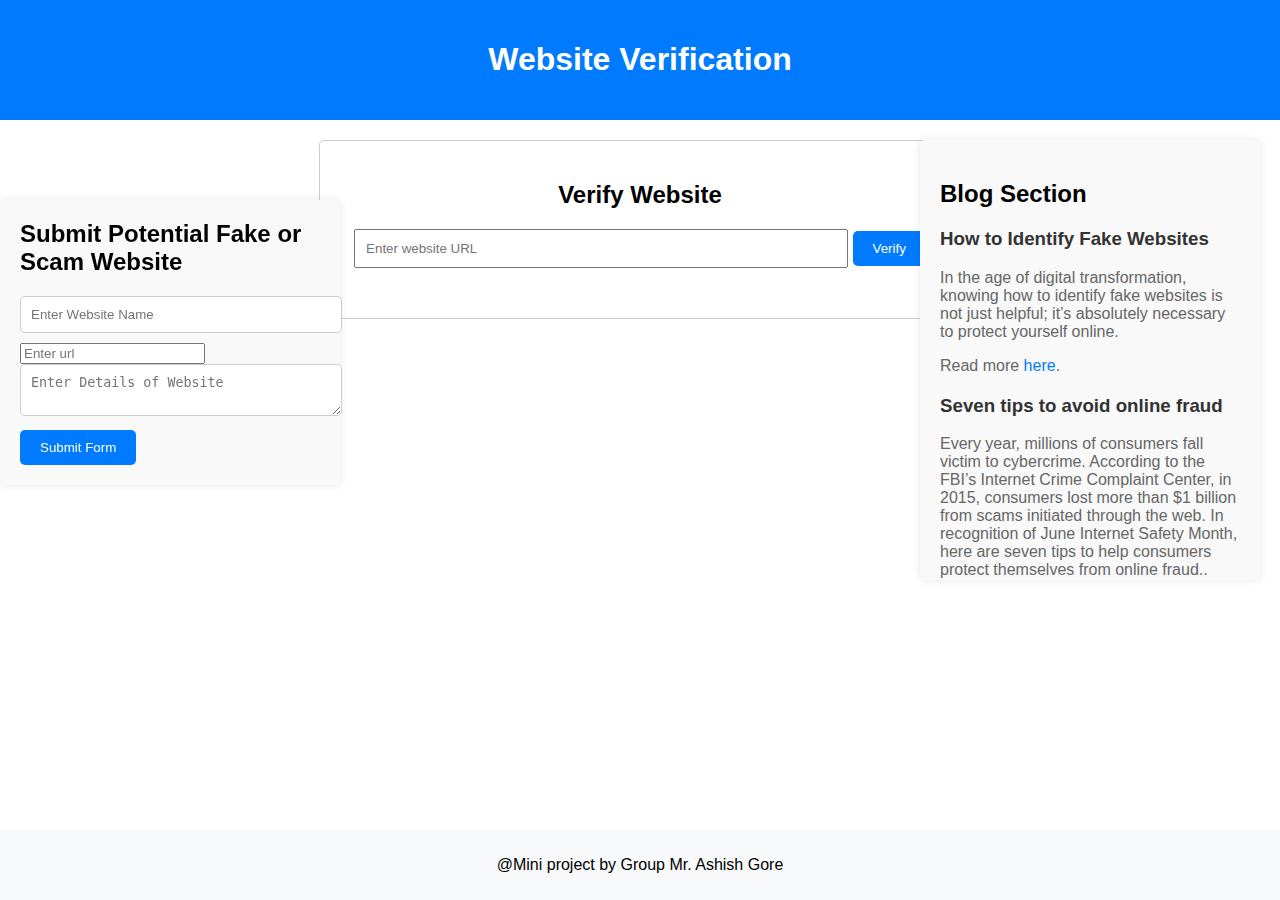
<file: index.html>
<!DOCTYPE html>
<html lang="en">

<head>
  <meta charset="UTF-8">
  <meta name="viewport" content="width=device-width, initial-scale=1.0">
  <title>Website Verification</title>
  <link rel="stylesheet" href="styles.css">
  <style>
    #blogSection {
    position: relative;
    margin-top: 20px;
    padding: 20px;
    background-color: #f9f9f9;
    border-radius: 5px;
    box-shadow: 0 0 10px rgba(0, 0, 0, 0.1);
    max-height: 400px; /* Set maximum height for scrolling */
    overflow-y: auto; /* Enable vertical scrolling */
  }
  

    .blog {
      margin-bottom: 20px;
    }

    .blog h3 {
      color: #333;
      margin-top: 0;
    }

    .blog p {
      color: #666;
    }

    .blog a {
      color: #007bff;
      text-decoration: none;
    }

    .blog a:hover {
      text-decoration: underline;
    }

    /* Responsive Styling */
    @media screen and (min-width: 768px) {
      #blogSection {
        position: fixed;
        top: 120px;
        /* Adjusted top position */
        right: 20px;
        width: 300px;
        /* Adjust width as needed */
      }
    }

    /* CSS for Form Section */
    .form-container {
      background-color: #f9f9f9;
      border-radius: 5px;
      padding: 20px;
      box-shadow: 0 0 10px rgba(0, 0, 0, 0.1);
      margin-top: 20px;
    }

    .form-container h2 {
      margin-top: 0;
    }

    .form-container form {
      margin-top: 20px;
    }

    .form-container input[type="text"],
    .form-container input[type="email"],
    .form-container textarea {
      width: 100%;
      padding: 10px;
      margin-bottom: 10px;
      border-radius: 5px;
      border: 1px solid #ccc;
    }

    .form-container button {
      background-color: #007bff;
      color: #fff;
      border: none;
      border-radius: 5px;
      padding: 10px 20px;
      cursor: pointer;
      display: block;
      /* Ensure button is displayed as a block element */
      width: 100%;
      /* Make button full width */
    }

    .form-container button:hover {
      background-color: #0056b3;
    }

    /* Responsive Styling for Form Container */
    @media screen and (min-width: 768px) {
      .form-container {
        width: 300px;
        position: fixed;
        top: 180px;
        /* Adjusted top position */
        /* right: 20px; */
      }

      .form-container button {
        width: auto;
        /* Reset button width for larger screens */
      }
    }
  </style>
</head>

<body>
  <header>
    <h1>Website Verification</h1>
  </header>
  <div class="container">
    <div id="verificationSection">
      <h2>Verify Website</h2>
      <form onsubmit="verifyWebsite(); return false;">
        <input type="text" id="urlInput" placeholder="Enter website URL">
        <button type="submit">Verify</button>
        <div id="verificationResult"></div>
      </form>
      <img src="loading.gif" class="loading-gif" id="loadingGif" style="display: none;" alt="Loading">
      <img src="success.gif" class="success-gif" id="successGif" style="display: none;" alt="Success">
      <img src="failed.gif" class="failed-gif" id="failedGif" style="display: none;" alt="Failed">
    </div>
  </div>
  <footer>
    <p>@Mini project by Group Mr. Ashish Gore</p>
  </footer>

  <div id="blogSection">
    <h2>Blog Section</h2>
    <div class="blog">
      <h3>How to Identify Fake Websites</h3>
      <p>In the age of digital transformation, knowing how to identify fake websites is not just helpful; it’s
        absolutely necessary to protect yourself online. </p>
      <p>Read more <a href="https://www.digicert.com/blog/how-to-identify-fake-websites">here</a>.</p>
    </div>
    <div class="blog">
      <h3>Seven tips to avoid online fraud</h3>
      <p>Every year, millions of consumers fall victim to cybercrime. According to the FBI’s Internet Crime Complaint
        Center, in 2015, consumers lost more than $1 billion from scams initiated through the web. In recognition of
        June Internet Safety Month, here are seven tips to help consumers protect themselves from online fraud..</p>
      <p>Read more <a href="https://www.centralbank.net/personal/security/security-news/seven-tips-to-avoid-online-fraud/">here</a>.</p>
    </div>
    <div class="blog">
      <h3>The Importance of Secure Websites</h3>
      <p>Sed eget est nec odio faucibus dignissim. Proin in finibus justo. Vivamus tincidunt vehicula tellus, nec
        efficitur ante cursus ac.</p>
      <p>Read more <a href="#">here</a>.</p>
    </div>
  </div>

  <!-- Form Section -->

  <div class="form-container">
    <h2>Submit Potential Fake or Scam Website</h2>

    <form action="https://api.web3forms.com/submit" method="POST">

      <!-- Replace with your Access Key -->
      <input type="hidden" name="access_key" value="3dfe1b8b-7842-47a4-b008-e9a7e08e0af9">

      <!-- Form Inputs. Each input must have a name="" attribute -->
      <input type="text" name="name" placeholder="Enter Website Name" required>
      <input type="url" name="url" placeholder="Enter url" required>
      <textarea name="message" placeholder="Enter Details of Website" required></textarea>

      <!-- hCaptcha Spam Protection -->
      <div class="h-captcha" data-captcha="true"></div>

      <button type="submit">Submit Form</button>

    </form>
  </div>
  <script src="https://web3forms.com/client/script.js" async defer></script>
  <script src="script.js"></script>
</body>

</html>
</file>
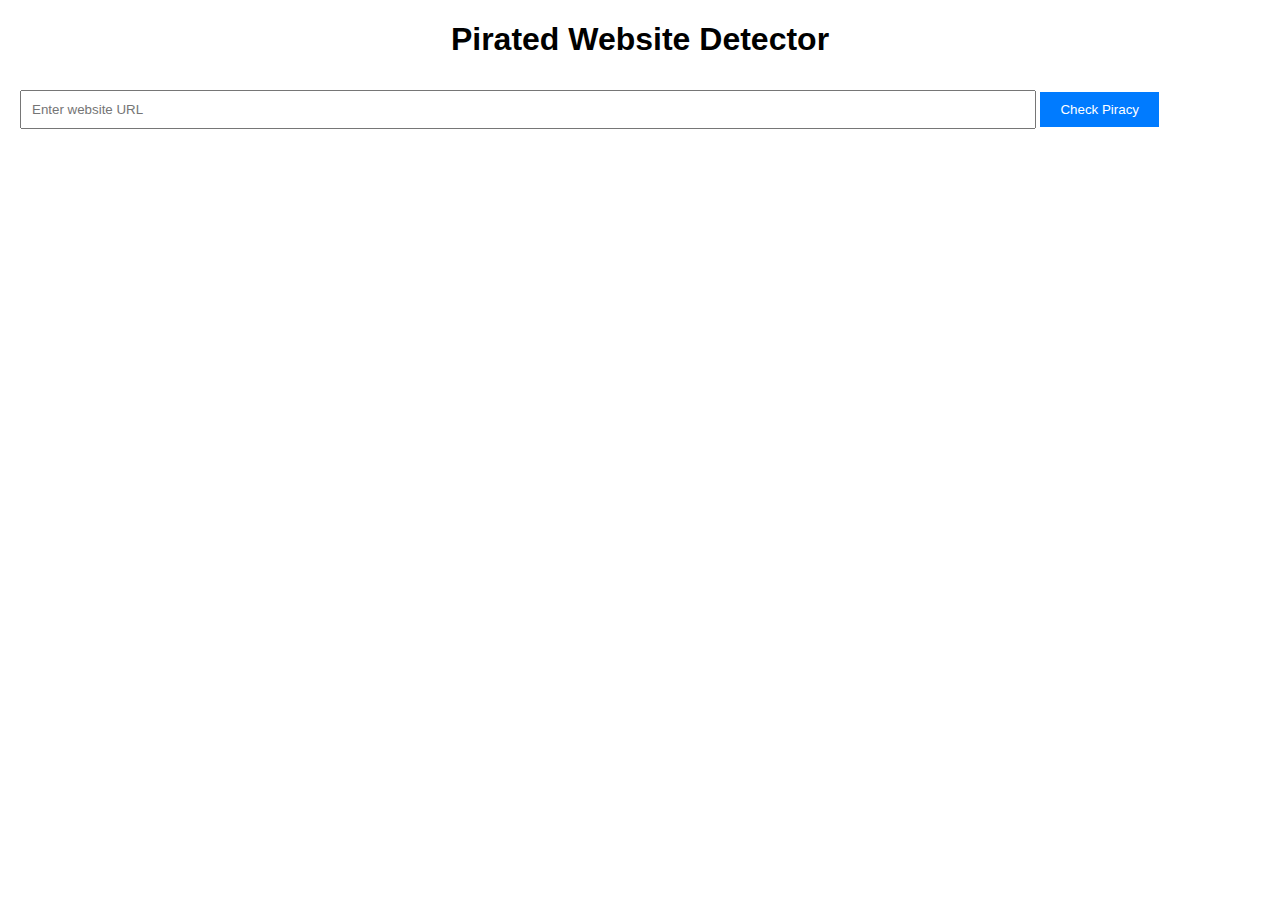
<file: project2/Index.html>
<!DOCTYPE html>
<html lang="en">
<head>
    <meta charset="UTF-8">
    <meta name="viewport" content="width=device-width, initial-scale=1.0">
    <title>Pirated Website Detector</title>
    <link rel="stylesheet" href="styles.css">
</head>
<body>
    <h1>Pirated Website Detector</h1>
    <input type="text" id="websiteInput" placeholder="Enter website URL">
    <button onclick="checkPiracy()">Check Piracy</button>
    <p id="result"></p>

    <script src="script.js"></script>
</body>
</html>
</file>
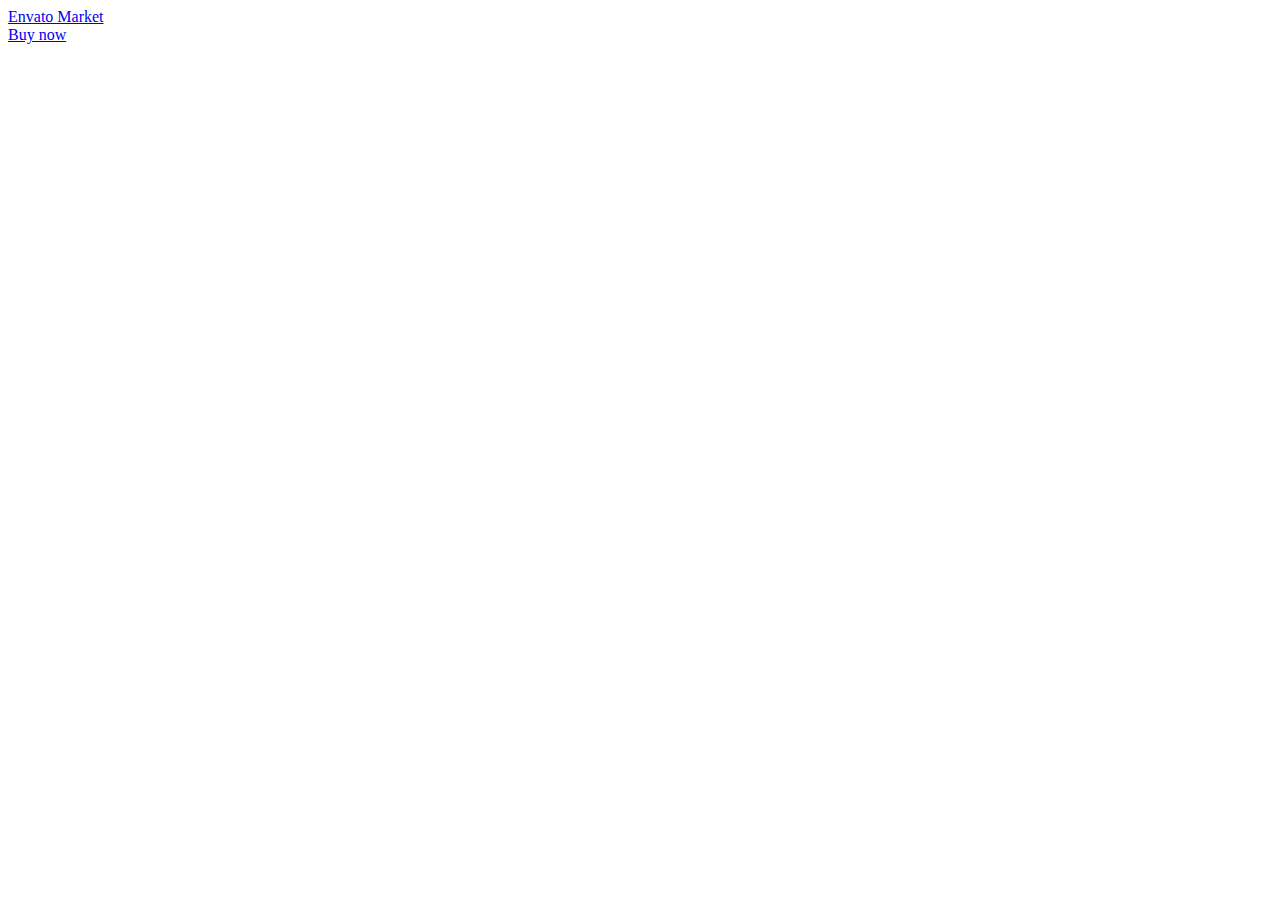
<file: blog.html>
<!doctype html>
<html lang="en" class="no-js">
  <head>
    <meta charset="utf-8">
    <link rel="dns-prefetch" href="//s3.envato.com" />
<link rel="preload" href="https://public-assets.envato-static.com/assets/generated_sprites/logos-20f56d7ae7a08da2c6698db678490c591ce302aedb1fcd05d3ad1e1484d3caf9.png" as="image" />
<link rel="preload" href="https://public-assets.envato-static.com/assets/generated_sprites/common-5af54247f3a645893af51456ee4c483f6530608e9c15ca4a8ac5a6e994d9a340.png" as="image" />

    <meta http-equiv="X-UA-Compatible" content="chrome=1">
    <title>Dex.AI - AI Writer &amp; Tech Startup Landing Page Template Preview - ThemeForest</title>
    <meta name="description" content="&amp;lt;p&amp;gt;&amp;lt;img src=&amp;quot;https://themedox.com/doc/offer_16.jpg&amp;quot; alt=&amp;quot;img&amp;quot;&amp;gt;&amp;lt...">
    <meta name="robots" content="noindex, nofollow" />
    <meta name="viewport" content="width=device-width, minimum-scale=1, maximum-scale=1" />
    <meta name="turbo-visit-control" content="reload">

    <link rel="stylesheet" media="all" href="https://public-assets.envato-static.com/assets/market/core/index-68be077d5fd32ca1dda2995fcb764cc5dc30c8717e7ea92e7fc87fcd67f10caa.css" />
    <link rel="stylesheet" media="all" href="https://public-assets.envato-static.com/assets/market/pages/preview/index-c20c294967c4ed0be90d33e130e591a57859fccaebd0a19bf00bf499d001afc3.css" />

      <link rel="apple-touch-icon-precomposed" type="image/x-icon" href="https://public-assets.envato-static.com/icons/themeforest.net/apple-touch-icon-72x72-precomposed.png" sizes="72x72" />
  <link rel="apple-touch-icon-precomposed" type="image/x-icon" href="https://public-assets.envato-static.com/icons/themeforest.net/apple-touch-icon-114x114-precomposed.png" sizes="114x114" />
  <link rel="apple-touch-icon-precomposed" type="image/x-icon" href="https://public-assets.envato-static.com/icons/themeforest.net/apple-touch-icon-144x144-precomposed.png" sizes="144x144" />
<link rel="apple-touch-icon-precomposed" type="image/x-icon" href="https://public-assets.envato-static.com/icons/themeforest.net/apple-touch-icon-precomposed.png" />

    <script src="https://public-assets.envato-static.com/assets/market/pages/full_screen_preview/index-28455ca562564b567ea037458f244228964ac43940650c891c63c280e6b97fa6.js" nonce="XM8fWh8uQJLByaHXGdKoLw=="></script>

    <script nonce="XM8fWh8uQJLByaHXGdKoLw==">
//<![CDATA[
      //function to fix height of iframe!
      var calcHeight = function() {
        var headerDimensions = $('.preview__header').height();
        $('.full-screen-preview__frame').height($(window).height() - headerDimensions);
      }

      $(document).ready(function() {
        calcHeight();
      });

      $(window).resize(function() {
        calcHeight();
      }).load(function() {
        calcHeight();
      });

//]]>
</script>
    
  </head>
  <body class="full-screen-preview">
    <div class="preview__header" data-view="ctaHeader" data-item-id="45497079">
  <div class="preview__envato-logo">
    <a class="header-envato_market" href="https://themeforest.net/item/dexai-ai-writer-tech-startup-landing-page-template/45497079">Envato Market</a>
  </div>

  <div id="js-preview__actions" class="preview__actions">
  <div class="preview__action--buy">
    <a class="header-buy-now e-btn--3d -color-primary" href="https://themeforest.net/checkout/from_item/45497079?license=regular&amp;support=bundle_6month">Buy now</a>
  </div>
</div>
</div>
<iframe class="full-screen-preview__frame" src="https://themeadapt.com/tf/dexai/" name="preview-frame" frameborder="0" noresize="noresize" data-view="fullScreenPreview" allow="geolocation 'self'; autoplay 'self'">
</iframe>


    <script nonce="XM8fWh8uQJLByaHXGdKoLw==">
//<![CDATA[
      $(function(){viewloader.execute(Views);});

//]]>
</script>
    
<div id="affiliate-tracker" class="is-hidden" data-view="affiliatesTracker" data-cookiebot-enabled="true"></div>

      <script src="https://consent.cookiebot.com/uc.js" data-cbid="4a6af4ea-f614-41d8-b0a9-8bb6d7fe4799" async="async" id="Cookiebot" nonce="XM8fWh8uQJLByaHXGdKoLw=="></script>


  <script src="https://public-assets.envato-static.com/assets/market/core/standard_measurements-3bc54d0cbac28acaf9e49915490168f52bb9b8bea5d35f6edabb67a686a83af4.js" nonce="XM8fWh8uQJLByaHXGdKoLw=="></script>

<script nonce="XM8fWh8uQJLByaHXGdKoLw==">
//<![CDATA[
  var ACCOUNTS = ["m"];
  window.ga=window.ga||function(){(ga.q=ga.q||[]).push(arguments)};ga.l=+new Date;

    var consentCookie = getCookie('CookieConsent');

    if (consentCookie) {
      var hasConsent = Market.Helpers.CookieConsent.given('statistics');

      if (hasConsent) {
        setupGoogleAnalytics();
        loadGoogleAnalytics();
        loadClickTracker();
        loadLinkingForAllAccounts();
      }
    } else {
      setupGoogleAnalytics();
      loadGoogleAnalytics();
      loadClickTracker();
      loadLinkingForAllAccounts();
    }

    window.addEventListener('CookiebotOnAccept', handleCookiebotAcceptDeclineEvent, false);
    window.addEventListener('CookiebotOnDecline', handleCookiebotAcceptDeclineEvent, false);
  removeOldExperimentCookies();
  trimGacUaCookies();
  trimGaSessionCookies();

  function removeOldExperimentCookies() {
    let cookies = document.cookie.split('; ');
    for (let i in cookies) {
      let [cookieName, cookieVal] = cookies[i].split('=', 2);
      if (cookieName.startsWith('market_experiment_')) {
        $.removeCookie(cookieName, { path: '/', domain: '.' + window.location.host });
      }
    }
  }

  function trimGacUaCookies() {
    // Trim the list of gac cookies and only leave the most recent ones. This
    // prevents rejecting the request later on when the cookie size grows larger
    // than nginx buffers.
    let maxCookies = 15;
    var gacCookies = [];

    let cookies = document.cookie.split('; ');
    for (let i in cookies) {
      let [cookieName, cookieVal] = cookies[i].split('=', 2);
      if (cookieName.startsWith('_gac_UA')) {
        gacCookies.push([cookieName, cookieVal]);
      }
    }

    if (gacCookies.length <= maxCookies)
      return;

    gacCookies.sort((a, b) => { return (a[1] > b[1] ? -1 : 1); });

    for (let i in gacCookies) {
      if (i < maxCookies) continue;
      $.removeCookie(gacCookies[i][0], { path: '/', domain: '.' + window.location.host });
    }
  }

  function trimGaSessionCookies() {
    // Trim the list of ga session cookies and only leave the most recent ones. This
    // prevents rejecting the request later on when the cookie size grows larger
    // than nginx buffers.
    let maxCookies = 15;
    var gaCookies = [];

    let cookies = document.cookie.split('; ');
    for (let i in cookies) {
      let [cookieName, cookieVal] = cookies[i].split('=', 2);
      if (cookieName.startsWith('_ga_')) {
        gaCookies.push([cookieName, cookieVal]);
      }
    }

    if (gaCookies.length <= maxCookies)
      return;

    gaCookies.sort((a, b) => { return (a[1] > b[1] ? -1 : 1); });

    for (let i in gaCookies) {
      if (i < maxCookies) continue;
      $.removeCookie(gaCookies[i][0], { path: '/', domain: '.' + window.location.host });
    }
  }

  function handleCookiebotAcceptDeclineEvent() {
    if (Cookiebot.consent.statistics) {
      if (!(window.ga && ga.create)) {
        setupGoogleAnalytics();
        loadGoogleAnalytics();
        loadClickTracker();
        loadLinkingForAllAccounts();
      }
    } else {
      unloadGoogleAnalytics()
    }

    if (!consentToExperimentsEnrollmentGiven()) {
      unenrollFromExperiments();
    }
  }

  function getCookie(name) {
    var name = name + "=";
    var decodedCookie = decodeURIComponent(document.cookie);
    var cookieContent = decodedCookie.split(';');

    for(var i = 0; i <cookieContent.length; i++) {
      var c = cookieContent[i];

      while (c.charAt(0) == ' ') {
        c = c.substring(1);
      }

      if (c.indexOf(name) == 0) {
        return c.substring(name.length, c.length);
      }
    }

    return false;
  }

  function delete_cookie_by_name(name) {
    document.cookie = name + "=; expires=Thu, 01 Jan 1970 00:00:00 UTC; path=/;";
  }

  function unloadGoogleAnalytics() {
    var payload = {"name":"m","allowLinker":true};
    var accountId = "UA-11834194-7";

    // Set the GA User Opt-out flag
    window['ga-disable-'+accountId] = true;

    // Do not explicitly make any further calls to ga()
    ga(payload.name+".remove");

    // Delete any existing GA cookies (_ga, _gat & _gaid) and GA Client ID from localStorage
    delete_cookie_by_name('_ga');
    delete_cookie_by_name('_gat');
    delete_cookie_by_name('_gid');

    // Delete LocalStorage Entries
    if (Market.Helpers.GaLsUtils.localStorageAvailable()) {
      var clientId = Market.Helpers.GaLsUtils.getClientId();

      if (!clientId) {
        return;
      }

      Market.Helpers.GaLsUtils.removeClientId();
    }

    // Do not transmit the Client ID to other sites upon navigation (i.e. autoLink)
  }

  function domLoaded() {
    return new Promise(resolve => {
      if (
        document.readyState === 'interactive' ||
        document.readyState === 'complete'
      ) {
        resolve()
      } else {
        document.addEventListener(
          'DOMContentLoaded',
          () => {
            resolve()
          },
          {
            capture: true,
            once: true,
            passive: true
          }
        )
      }
    })
  }

  function consentToExperimentsEnrollmentGiven () {
    return Market.Helpers.CookieConsent.given('preferences') && Market.Helpers.CookieConsent.given('statistics');
  }

  function unenrollFromExperiments() {
    var experimentCookieNames = [
      'market_experiments',
      'mk_ex',
      'meqc',
      'meqc2',
      'meqc3'
    ]

    var deletedCookies = [];

    _.each(experimentCookieNames, function(cookieName) {
      if ($.cookie(cookieName)) {
        $.removeCookie(cookieName, { path: '/', domain: '.' + window.location.host });
        deletedCookies.push(cookieName);
      }
    });
    for (var i = 0; i < ACCOUNTS.length; i++) {
      var t = ACCOUNTS[i];
      if(deletedCookies.length > 0) {
        ga(t+'.set', "exp", null);
        ga(t+'.set', "dimension21", null);
        ga(t+'.set', "dimension22", null);
      }
    }
  }

  function setExperimentEnrollments(experimentEnrolmentsDataString) {
    for (var i = 0; i < ACCOUNTS.length; i++) {
      var t = ACCOUNTS[i];
      var cookieValue = $.cookie('mk_ex');
      if (cookieValue && cookieValue.replace(/\*/g, '!') === experimentEnrolmentsDataString) {
        ga(t+'.set', "exp", experimentEnrolmentsDataString);
        ga(t+'.set', "dimension21", experimentEnrolmentsDataString);
        ga(t+'.set', "dimension22", experimentEnrolmentsDataString);
      } else {
        ga(t+'.set', "exp", null);
        ga(t+'.set', "dimension21", null);
        ga(t+'.set', "dimension22", null);
      }
    }
  }

  function loadLinkingForAllAccounts() {
    domLoaded().then(() => {
      window._envGaTrackerNames = ACCOUNTS;

      for (var i = 0; i < ACCOUNTS.length; i++) {
        var t = ACCOUNTS[i];

        ga(t+'.require', 'linker');

        ga(t+'.require', 'linkid', 'linkid.js');
      };

      document.body.addEventListener('click', function(event) {
        decorateLink(event);
      });
      document.body.addEventListener('contextmenu', function(event) {
        // Aside from a normal click, we need to handle the variety of ways users
        // can open a link in a new tab
        // Right click to open context menu
        decorateLink(event);
      });
      document.body.addEventListener('mousedown', function(event) {
        // Aside from a normal click, we need to handle the variety of ways users
        // can open a link in a new tab
        // Middle mouse button click
        if (event.button === 1) {
          decorateLink(event);
        }
      });
    });
  }

  function decorateLink(event) {

    window._envGaTrackerNames = ACCOUNTS;

    var currentTarget = jQuery(event.target);
    var link = currentTarget.closest('a')[0];
    var ourDomains = ["audiojungle.net","themeforest.net","videohive.net","graphicriver.net","3docean.net","codecanyon.net","photodune.net","market.styleguide.envato.com","elements.envato.com","build.envatohostedservices.com","author.envato.com","tutsplus.com","sites.envato.com","account.envato.com","forums.envato.com"];
    var filteredDomains = ourDomains.filter(function(domain) {
      return domain !== document.location.hostname;
    });

    for (var i = 0; i < ACCOUNTS.length; i++) {
      var t = ACCOUNTS[i];

      if (link && link.href) {
        if (filteredDomains.includes(link.hostname) || currentSiteLinkOpensInNewWindow(link)) {
          ga(t+'.linker:decorate', link)
        }
      }
    }
  }

  function currentSiteLinkOpensInNewWindow(link) {
    return document.location.hostname === link.hostname && link.target === '_blank';
  }

  function setupGoogleAnalytics() {
    (function () {
      var accountId = "UA-11834194-7";
      window['ga-disable-'+accountId] = false;

      var options = {"name":"m","allowLinker":true};

      if (Market.Helpers.GaLsUtils.localStorageAvailable()) {
        if (Market.Helpers.GaLsUtils.clientIdNotPresent()) {
          options.clientId = Market.Helpers.GaLsUtils.retrieveClientId();
        }

        ga("create", accountId, options);
        ga(function() {
          var tracker = ga.getByName(options.name);
          Market.Helpers.GaLsUtils.storeClientId(tracker.get('clientId'));
          for (var i = 0; i < ACCOUNTS.length; i++) {
            var t = ACCOUNTS[i];
            ga(t+'.set', 'dimension18', Market.Helpers.GaLsUtils.retrieveClientId())
          }
        })
      } else {
        ga("create", accountId, options);
      }

      window._envGaTrackerNames = ACCOUNTS;

      for (var i = 0; i < ACCOUNTS.length; i++) {
        var t = ACCOUNTS[i];

        ga(t+'.require', "GTM-5VPWWP");

        ga(t+'.require', 'ec');

        ga(t+'.require', 'displayfeatures');

        ga(t+'.set', 'dimension20', 'other')

        var itemPageIdMatch = window.location.pathname.match(/^\/item\/[a-z-]+\/(?:reviews\/)?(\d+)(?:\/comments|\/support)?$/);
        if (itemPageIdMatch) {
          // Fetch item ID from path
          var itemId = itemPageIdMatch[1];
          ga(t+'.set', 'dimension23', itemId);
        }



        if (!getCookie('CookieConsent') || consentToExperimentsEnrollmentGiven()) {
          var experimentEnrolmentsDataString = ""
          setExperimentEnrollments(experimentEnrolmentsDataString);
        }

          if ('') {
            ga(t+'.send', {
              hitType: 'pageview',
              page: ''
            });
          } else if ('') {
            // append the analytics_suffix to the page path so the flash alert/error type can be tracked
            var analyticsSuffix = $.trim('').replace(/([A-Z])/g, '$1').replace(/[-_\s]+/g, '-').toLowerCase();
            var url = new URL(window.location.pathname + window.location.search, 'https://localhost');
            url.pathname += '/' + analyticsSuffix;
            var tracking_path = url.pathname + url.search;
            ga(t+'.send', {
              hitType: 'pageview',
              page: tracking_path,
            });
          } else {
            ga(t+'.send', 'pageview');
          }
      }

      loadLinkingForAllAccounts()
    }());
  }

  function loadGoogleAnalytics() {
    (function () {

      var s=document.createElement('script');
      s.type='text/javascript';
      s.async=true;
        s.src='https://www.google-analytics.com/analytics.js';
      var x=document.getElementsByTagName('script')[0];
      x.parentNode.insertBefore(s,x);
    }());
  }

  function loadClickTracker() {
    $('body').click( function (e) {
      sendStandardEvent(e.target, { eventType: 'click' });
    });
  }

  

//]]>
</script>

  
<script nonce="XM8fWh8uQJLByaHXGdKoLw==">
//<![CDATA[

    if (typeof Cookiebot !== 'undefined' && Cookiebot.consent && Cookiebot.consent.statistics ) {
      enableGoogleAnalyticsLinkWrapper();
    } else {
      window.addEventListener('CookiebotOnAccept', function (e) {
        if (Cookiebot.consent.statistics) {
          enableGoogleAnalyticsLinkWrapper();
        }
      }, false);
    }

  function enableGoogleAnalyticsLinkWrapper() {
    // GA: universal analytics link wrapper
    (function(){
        window._envTrkrs = [["m", "UA-11834194-7"]];

        var debug = false;
        var MAX_RETRIES = 10;

        /*
           The script needs to wait until the Analytics script
           has been downloaded from Google before initializing
        */
        var waitForAnalytics = function(){
            this.count = this.count || 0;

            if (window.ga && ga.getByName) {
                e.init();
            } else {
                if (count < MAX_RETRIES) { setTimeout(waitForAnalytics, 250); }
                count++;
            }
        };

        var e = {
            _envArray: [],
            _envTrkrs: (window._envTrkrsCust && window._envTrkrsCust.length) ? window._envTrkrs.concat(window._envTrkrsCust) : window._envTrkrs,
            init: function() {
                for (var i=0; i < _envTrkrs.length; i++) {
                    var name = _envTrkrs[i][0];

                    if (!ga.getByName(name)) {
                        var accountId = _envTrkrs[i][1];

                        var options = {
                            name: name,
                            allowLinker: true,
                            cookieDomain: "auto",
                        };

                        if (Market.Helpers.GaLsUtils.localStorageAvailable()) {
                            if (Market.Helpers.GaLsUtils.clientIdNotPresent()) {
                                options.clientId = Market.Helpers.GaLsUtils.retrieveClientId();
                            }

                            ga("create", accountId, options);
                        } else {
                            ga("create", accountId, options);
                        }
                    }
                }

                document.addEventListener('DOMContentLoaded', function(){
                    e.wrapperInit();
                });

                if (debug) {console.log('Initiated');}
            },
            wrapperInit: function() {
                if (typeof window._envIsRunning != 'undefined' || window._envIsRunning == true) {
                    return
                }
                window._envIsRunning = true;

                if (document.addEventListener) {
                    document.addEventListener('click', function(event){
                        var target = event.target;
                        if (target && target.tagName === 'A') {
                            e._envLinksTracker(event);
                        }
                    });
                }
            },
            isInArray: function(e, t) {
                for (var n = 0; n < t.length; n++) {
                    var r = new RegExp(t[n], 'i');
                    if (r.test(e)) {
                        return n
                    }
                }
                return -1
            },
            _envTrackevent: function(e, t, n, r) {
                for (var i = 0; i < this._envTrkrs.length; i++) {
                    var s = this._envTrkrs[i][0].length == 0 ? '' : this._envTrkrs[i][0] + '.';
                    r.length == 0 ? ga(s + 'send', 'event', e, t, n) : ga(s + 'send', 'event', e, t, n, r)
                }
            },
            _envTrackpageview: function(e, t) {
                t = t.charAt(0) == '/' ? t : '/' + t;
                for (var n = 0; n < this._envTrkrs.length; n++) {
                    var r = this._envTrkrs[n][0].length == 0 ? '' : this._envTrkrs[n][0] + '.';
                    ga(r + 'send', 'pageview', e + t);
                }
            },
            _envLinksTracker: function(t) {
                var r = false;
                var i = {
                    outbound: {
                        run: true,
                        useEvent: true
                    },
                    download: {
                        run: true,
                        useEvent: true,
                        reg: ''
                    },
                    self: {
                        run: false,
                        useEvent: true
                    },
                    mail: {
                        run: true,
                        useEvent: true
                    },
                    ext: /\.(doc.?|xls.?|ppt.?|exe|zip|rar|gz|tar|tgz|dmg|csv|pdf|xpi|txt|mp3)$/i
                };
                var s = t.srcElement ? t.srcElement : this;
                if (t.srcElement) {
                    r = true
                }
                while (s.tagName != 'A') {
                    s = s.parentNode
                }
                if (s.href == undefined || s.href == null) {
                    return true
                }
                var o = s.href;
                if (o.length == 0) return;
                var u = s.hostname.toLowerCase();
                var a = s.pathname;
                if (a.length == 0) {
                    a = '/'
                } else if (a.substr(0, 1) != '/') {
                    a = '/' + a
                }
                var f = s.protocol;
                var l = s.search;
                var c = location.hostname;
                c = c.replace(/^www\./i, '').toLowerCase();
                u = u.replace(/^www\./i, '').toLowerCase();
                if (o.match(/^#/)) {
                    if (i.self.run) {
                        i.self.useEvent ? e._envTrackevent('self', 'click - ' + c, o, '') : e._envTrackpageview('/virtual/self', '/' + o);
                        return true
                    }
                } else if (f.match(/^mailto:/i)) {
                    if (i.mail.run) {
                        o = o.replace(/^mailto:/i, '');
                        i.mail.useEvent ? e._envTrackevent('mailto', 'click - ' + c, o, '') : e._envTrackpageview('/virtual/mailto', o);
                        return true
                    }
                } else if ((new RegExp(i.ext)).test(a)) {
                    if (i.download.run) {
                        o = o.replace(/^https?:\/\//i, '');
                        i.download.useEvent ? e._envTrackevent('download', 'click - ' + c, o, '') : e._envTrackpageview('/virtual/download', o);
                        return true
                    }
                } else if (u == undefined || u.length == 0 || f.match(/^javascript:/i)) {
                    return
                } else if ((new RegExp(c + '$', 'i')).test(u) || (new RegExp(u + '$', 'i')).test(c)) {
                    if (i.download.run && i.download.reg.length != 0) {
                        if ((new RegExp(i.download.reg, 'i')).test(a + l)) {
                            o = o.replace(/^https?:\/\//i, '');
                            i.download.useEvent ? e._envTrackevent('download', 'click - ' + c, o, '') : e._envTrackpageview('/virtual/download', o);
                            return true
                        }
                    }
                } else if (u != c) {
                    if (e.isInArray(u, e._envArray) == -1) {
                        if (i.outbound.run) {
                            i.outbound.useEvent ? e._envTrackevent('outbound', 'click - ' + c, u + a + l, '') : e._envTrackpageview('/virtual/outbound', u + a);
                            return true
                        }
                    } else if (e.isInArray(u, e._envArray) != -1) {
                        var h = s.target;
                        if (h != null && h == '_blank') {
                            if ((new RegExp(/_utma=/)).test(l)) {
                                return true
                            }
                            var p = e._envTrkrs[0][0].length == 0 ? '' : _envTrkrs[0][0] + '.';
                            return true
                        } else {
                            return false
                        }
                    }
                }
            }
        };

        waitForAnalytics();
    })()
  }

//]]>
</script>



<script nonce="XM8fWh8uQJLByaHXGdKoLw==">
//<![CDATA[
  // Set Datadog custom attributes
  (function () {
    if (typeof window.datadog_attributes != 'object')
      window.datadog_attributes = {}
    window.datadog_attributes['pageType'] = 'other'

    // Log experiment enrolment
    var experiment_data_string = "" + "!"
    window.datadog_attributes['experiments'] = experiment_data_string
  })()

//]]>
</script>




</body></html>
</file>
<file: styles.css>
body {
    font-family: Arial, sans-serif;
    margin: 0;
    padding: 0;
  }
  
  header {
    background-color: #007bff;
    color: #fff;
    padding: 20px 0;
    text-align: center;
  }
  
  .container {
    max-width: 600px;
    margin: 20px auto;
    padding: 20px;
    border: 1px solid #ccc;
    border-radius: 5px;
    text-align: center;
  }
  
  input[type="text"] {
    width: calc(100% - 130px);
    padding: 10px;
    margin-bottom: 10px;
  }
  
  button {
    padding: 10px 20px;
    background-color: #007bff;
    color: #fff;
    border: none;
    border-radius: 5px;
    cursor: pointer;
  }
  
  #verificationResult {
    margin-top: 20px;
  }
  
  footer {
    background-color: #f8f9fa;
    padding: 10px 0;
    text-align: center;
    position: fixed;
    bottom: 0;
    width: 100%;
  }
  

.loading-gif, .success-gif, .failed-gif {
    display: block;
    margin: 20px auto;
  }
</file>
<file: project2/styles.css>
body {
    font-family: Arial, sans-serif;
    margin: 20px;
}

h1 {
    text-align: center;
}

input[type="text"] {
    width: 80%;
    padding: 10px;
    margin: 10px 0;
}

button {
    padding: 10px 20px;
    background-color: #007bff;
    color: #fff;
    border: none;
    cursor: pointer;
}

button:hover {
    background-color: #0056b3;
}

#result {
    margin-top: 20px;
}
</file>
